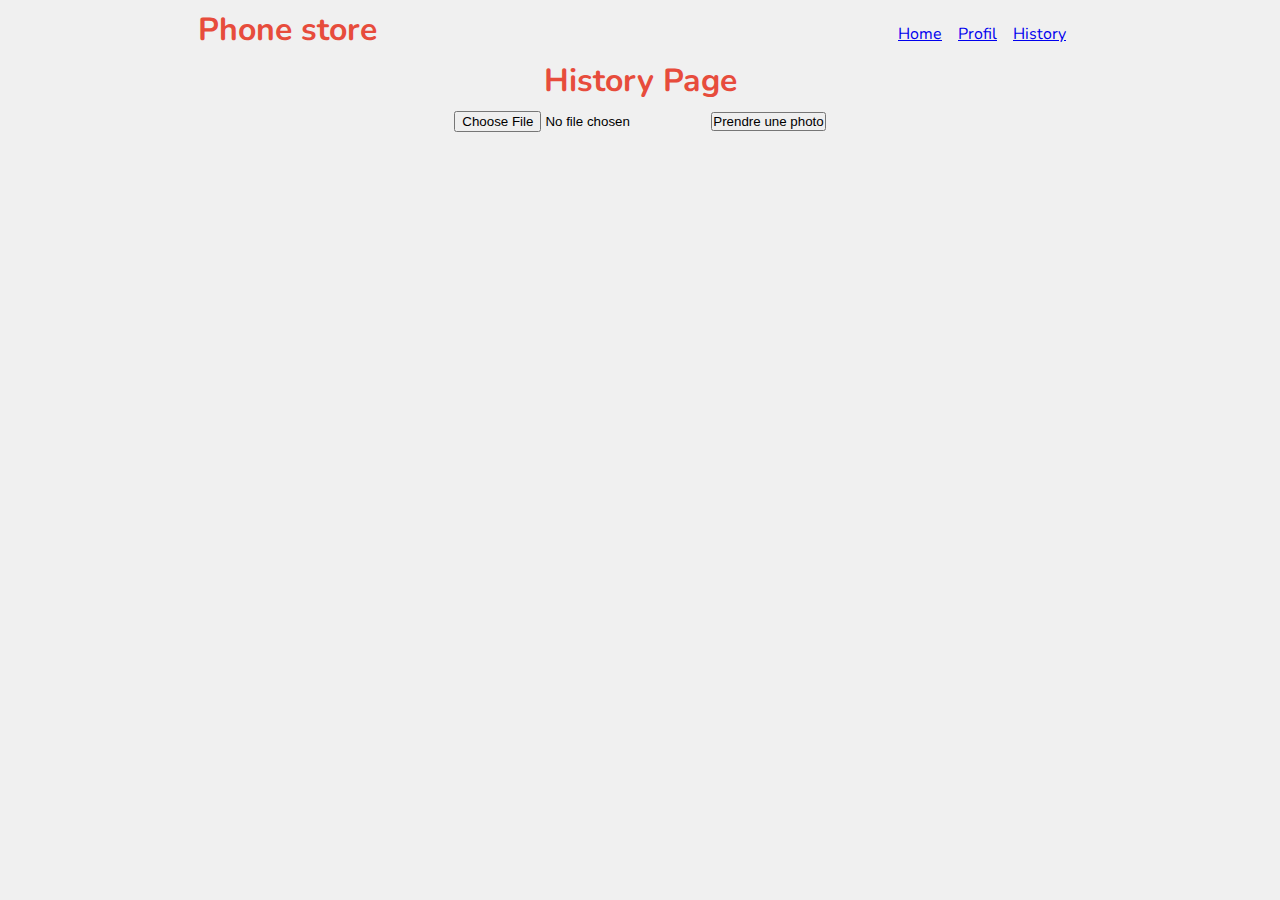
<file: app/history.html>
<!DOCTYPE html>
<html lang="en">
  <head>
    <meta charset="UTF-8" />
    <meta name="viewport" content="width=device-width, initial-scale=1.0" />
    <meta http-equiv="X-UA-Compatible" content="ie=edge" />

    <!-- Add the theme-color meta tag -->
    <meta name="theme-color" content="#000000"> <!-- Replace "#000000" with your desired theme color -->

    <!-- Add the meta description tag -->
    <meta name="description" content="Your concise page description goes here">

    <!-- Load the Google Fonts stylesheet asynchronously -->
    <link rel="preload" href="https://fonts.googleapis.com/css?family=Nunito:400,700&display=swap" as="style" onload="this.onload=null;this.rel='stylesheet'">
    <noscript><link rel="stylesheet" href="https://fonts.googleapis.com/css?family=Nunito:400,700&display=swap"></noscript>

    <link rel="stylesheet" href="./../assets/styles/styles.css" />
    <link rel="manifest" href="./../manifest.json" />
    <title>The Phone store PWA</title>
  </head>
  <body>
    <main>
      <nav>
        <h1>Phone store</h1>
        <ul>
          <li><a href="./../index.html">Home</a></li>
          <li><a href="./profil.html">Profil</a></li>
          <li><a href="./history.html">History</a></li>
        </ul>
      </nav>
      <h1>History Page</h1>
      
      <input type="file" accept="image/*" capture="camera" id="imageInput">
      <button onclick="takePicture()">Prendre une photo</button>
      <img id="previewImage" alt="Aperçu de l'image" style="display:none;">

    </main>
    <script src="./../assets/js/main.js"></script>
  </body>
</html>
</file>
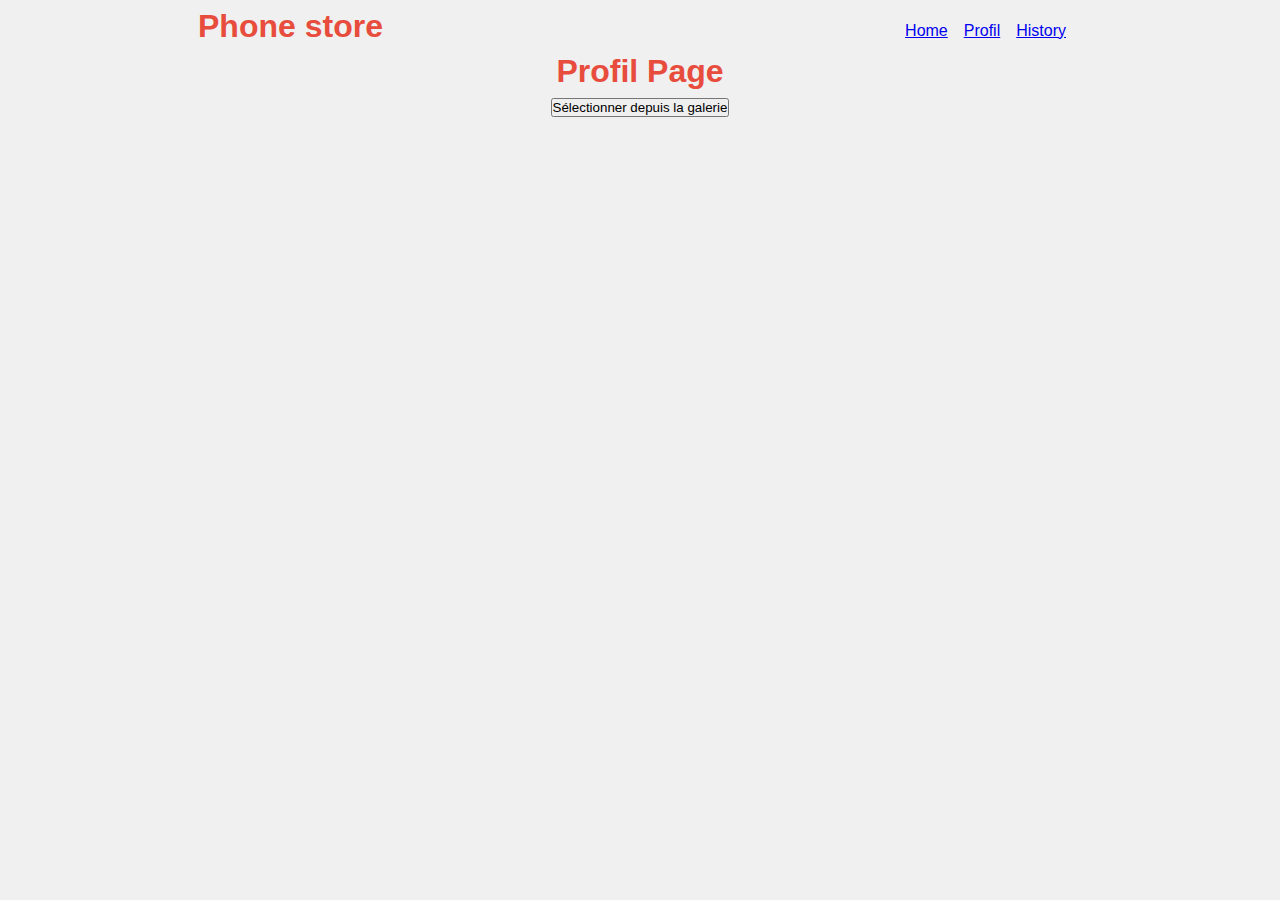
<file: app/profil.html>
<!DOCTYPE html>
<html lang="en">
  <head>
    <meta charset="UTF-8" />
    <meta name="viewport" content="width=device-width, initial-scale=1.0" />
    <meta http-equiv="X-UA-Compatible" content="ie=edge" />

    <!-- Add the theme-color meta tag -->
    <meta name="theme-color" content="#000000"> <!-- Replace "#000000" with your desired theme color -->

    <!-- Add the meta description tag -->
    <meta name="description" content="Your concise page description goes here">

    <!-- Load the Google Fonts stylesheet asynchronously -->
    <link rel="preload" href="https://fonts.googleapis.com/css?family=Nunito:400,700&display=swap" as="style" onload="this.onload=null;this.rel='stylesheet'">
    <noscript><link rel="stylesheet" href="https://fonts.googleapis.com/css?family=Nunito:400,700&display=swap"></noscript>

    <link rel="stylesheet" href="./../assets/styles/styles.css" />
    <link rel="manifest" href="./../manifest.json" />
    <title>The Phone store PWA</title>
  </head>
  <body>
    <main>
      <nav>
        <h1>Phone store</h1>
        <ul>
          <li><a href="./../index.html">Home</a></li>
          <li><a href="./profil.html">Profil</a></li>
          <li><a href="./history.html">History</a></li>
        </ul>
      </nav>
      <h1>Profil Page</h1>

      <input type="file" accept="image/*" id="galleryInput" style="display:none;">
      <button onclick="selectFromGallery()">Sélectionner depuis la galerie</button>

    </main>
    <script src="./../assets/js/main.js"></script>
  </body>
</html>
</file>
<file: assets/styles/styles.css>
nav,ul{display:flex}.card,.container,main{margin:auto}*{margin:0;padding:0;box-sizing:border-box}body{background-color:#f0f0f0;font-family:Nunito,sans-serif;font-size:1rem}main{max-width:900px;padding:.5rem;text-align:center}nav{justify-content:space-between;align-items:center}ul{list-style:none}li{margin-right:1rem}h1{color:#e74c3c;margin-bottom:.5rem}.container{display:grid;grid-template-columns:repeat(auto-fit,minmax(15rem,1fr));grid-gap:1rem;justify-content:center;align-items:center;padding:1rem 0}.card{display:flex;align-items:center;flex-direction:column;width:15rem auto;height:15rem;background:#fff;box-shadow:0 10px 20px rgba(0,0,0,.19),0 6px 6px rgba(0,0,0,.23);border-radius:10px;overflow:hidden}.card--avatar{width:100%;height:10rem;object-fit:cover}.card--title{color:#222;font-weight:700;text-transform:capitalize;font-size:1.1rem;margin-top:.5rem}.card--link{text-decoration:none;background:#e37468;color:#000;padding:.3rem 1rem;border-radius:20px}
</file>
